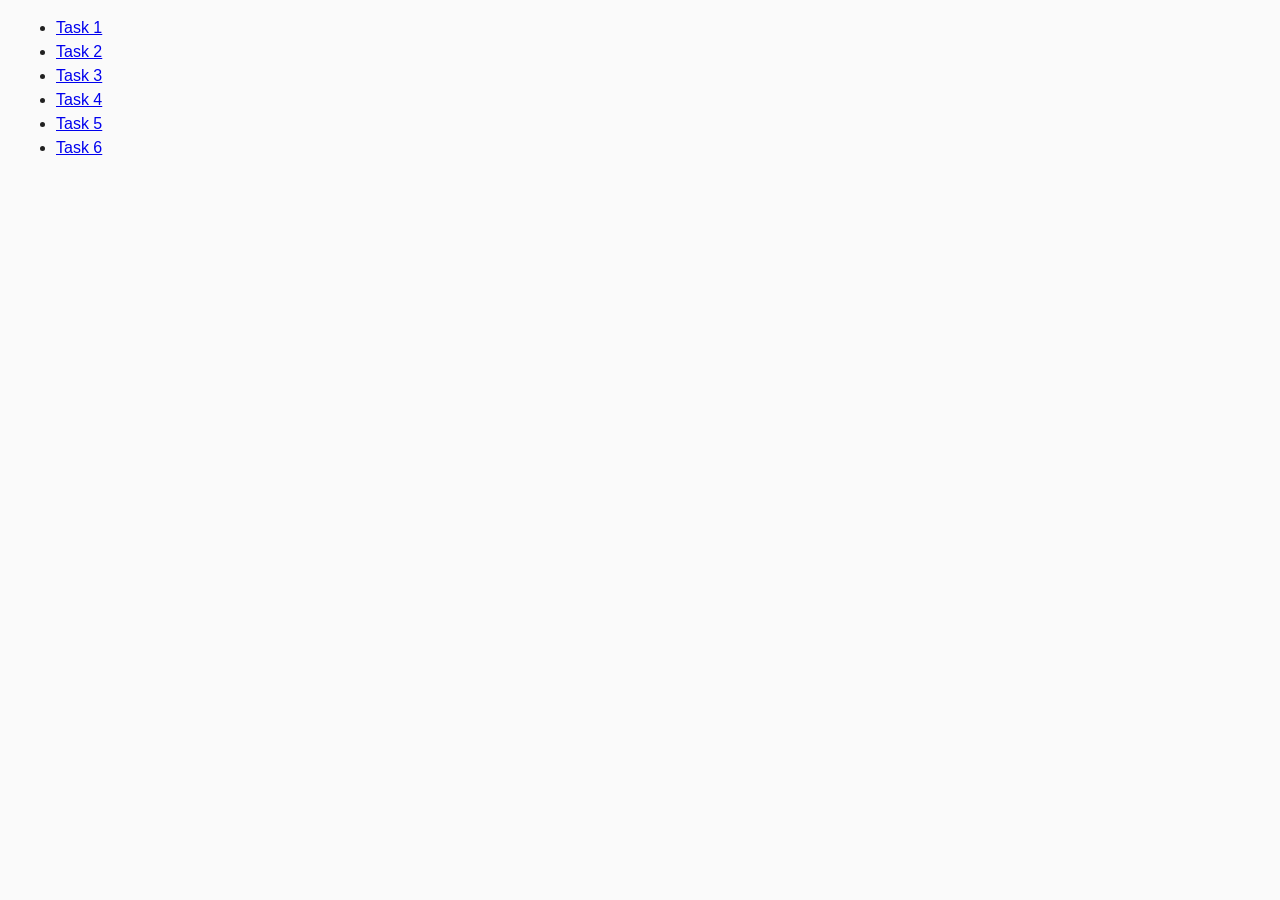
<file: index.html>
<!DOCTYPE html>
<html lang="en">
  <head>
    <meta charset="UTF-8" />
    <meta http-equiv="X-UA-Compatible" content="IE=edge" />
    <meta name="viewport" content="width=device-width, initial-scale=1.0" />
    <title>Homework 7</title>
    <link rel="stylesheet" href="./css/common.css" />
  </head>
  <body>
    <ul>
      <li><a href="./task-1.html">Task 1</a></li>
      <li><a href="./task-2.html">Task 2</a></li>
      <li><a href="./task-3.html">Task 3</a></li>
      <li><a href="./task-4.html">Task 4</a></li>
      <li><a href="./task-5.html">Task 5</a></li>
      <li><a href="./task-6.html">Task 6</a></li>
    </ul>
  </body>
</html>
</file>
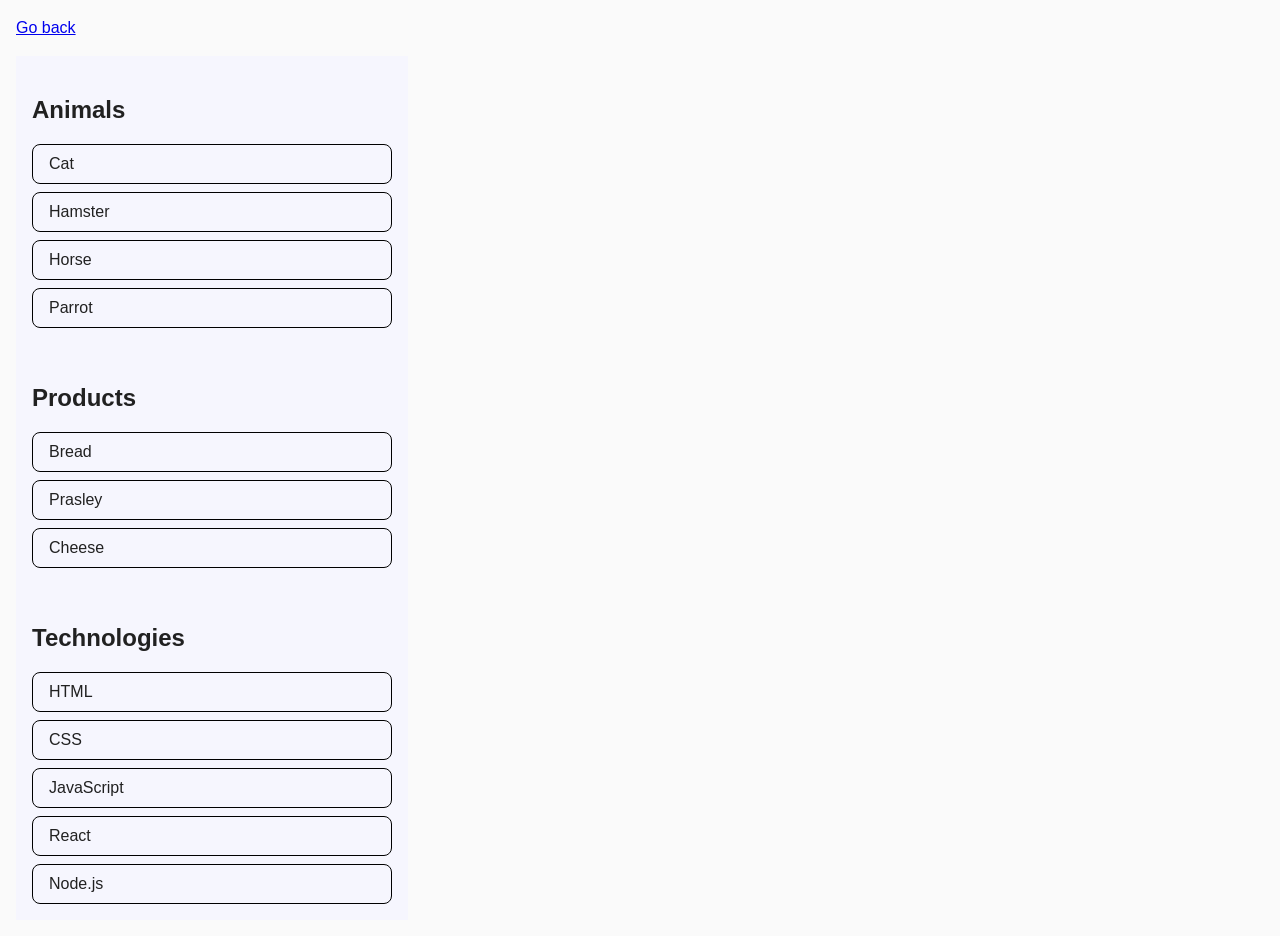
<file: task-1.html>
<!DOCTYPE html>
<html lang="en">
  <head>
    <meta charset="UTF-8" />
    <meta http-equiv="X-UA-Compatible" content="IE=edge" />
    <meta name="viewport" content="width=device-width, initial-scale=1.0" />
    <title>Task 1</title>
    <link rel="stylesheet" href="./css/common.css" />
    <link rel="stylesheet" href="./css/task-1.css" />
  </head>
  <body>
    <p><a href="./index.html">Go back</a></p>

    <ul id="categories">
      <li class="item">
        <h2>Animals</h2>

        <ul>
          <li>Cat</li>
          <li>Hamster</li>
          <li>Horse</li>
          <li>Parrot</li>
        </ul>
      </li>
      <li class="item">
        <h2>Products</h2>

        <ul>
          <li>Bread</li>
          <li>Prasley</li>
          <li>Cheese</li>
        </ul>
      </li>
      <li class="item">
        <h2>Technologies</h2>

        <ul>
          <li>HTML</li>
          <li>CSS</li>
          <li>JavaScript</li>
          <li>React</li>
          <li>Node.js</li>
        </ul>
      </li>
    </ul>

    <script src="./js/task-1.js" type="module"></script>
  </body>
</html>
</file>
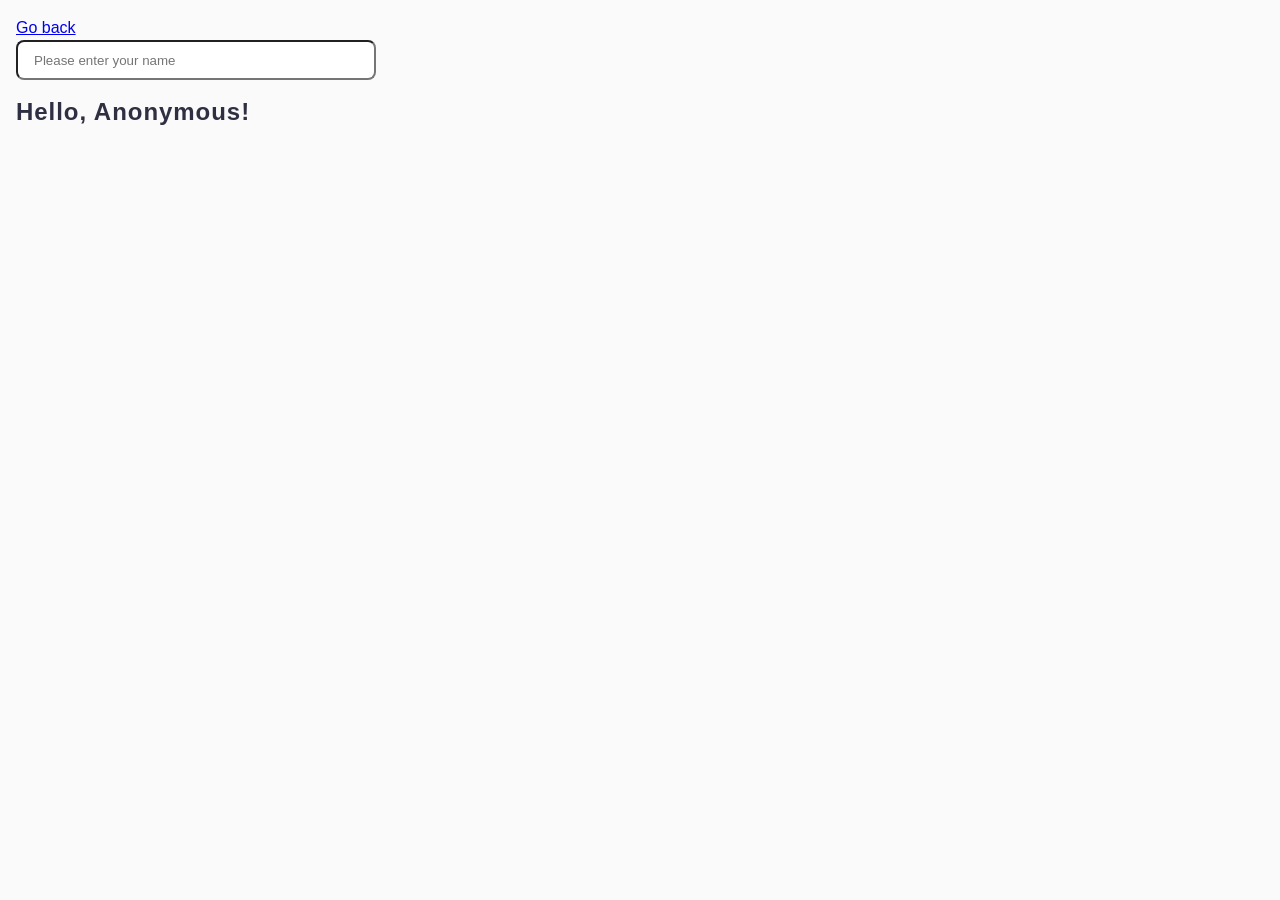
<file: task-3.html>
<!DOCTYPE html>
<html lang="en">
  <head>
    <meta charset="UTF-8" />
    <meta http-equiv="X-UA-Compatible" content="IE=edge" />
    <meta name="viewport" content="width=device-width, initial-scale=1.0" />
    <title>Task 3</title>
    <link rel="stylesheet" href="./css/common.css" />
    <link rel="stylesheet" href="./css/task-3.css" />

  </head>
  <body>
    <p><a href="./index.html">Go back</a></p>

    <input type="text" id="name-input" placeholder="Please enter your name" />
    <h1>Hello, <span id="name-output">Anonymous</span>!</h1>

    <script src="./js/task-3.js" type="module"></script>
  </body>
</html>
</file>
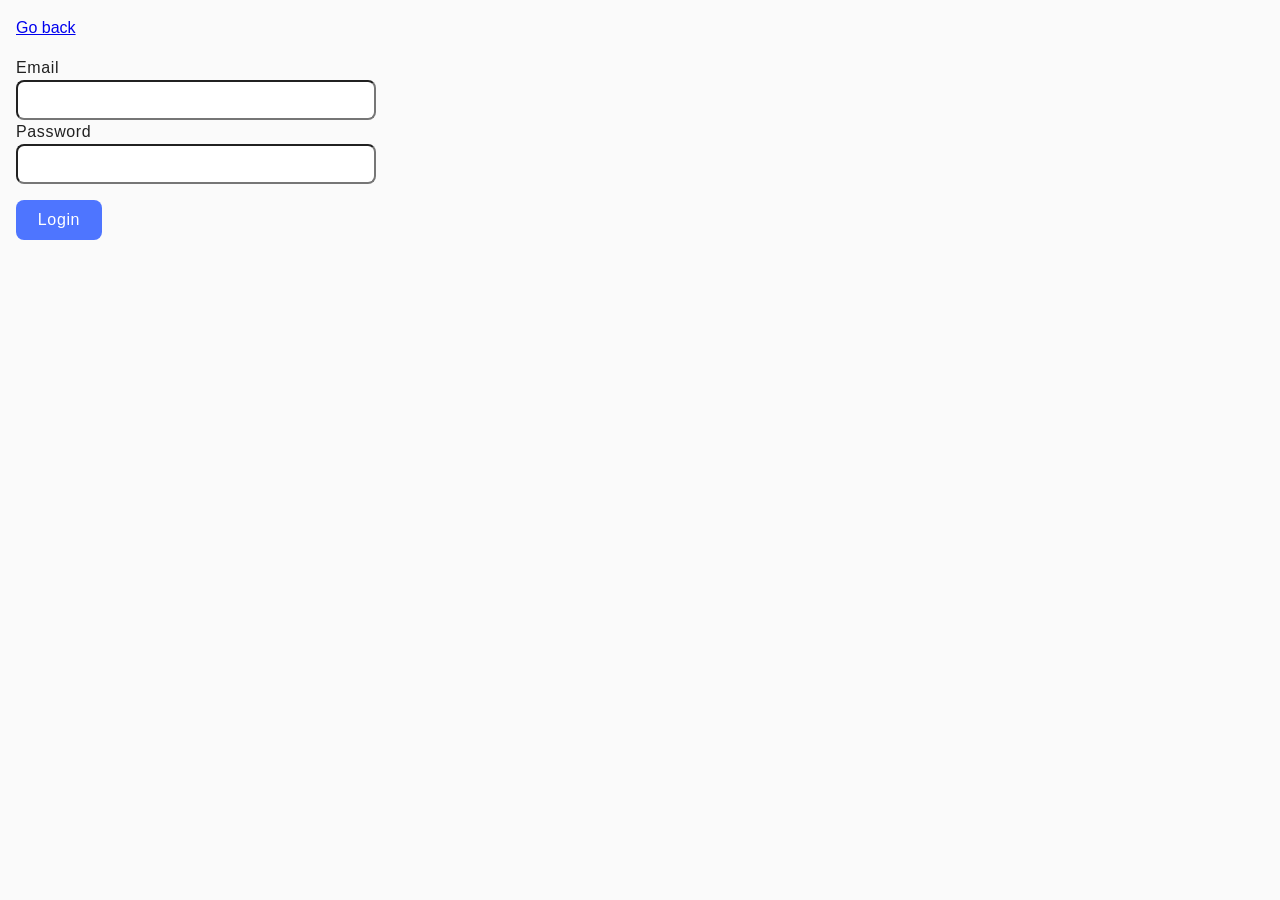
<file: task-4.html>
<!DOCTYPE html>
<html lang="en">
  <head>
    <meta charset="UTF-8" />
    <meta http-equiv="X-UA-Compatible" content="IE=edge" />
    <meta name="viewport" content="width=device-width, initial-scale=1.0" />
    <title>Task 4</title>
    <link rel="stylesheet" href="./css/common.css" />
    <link rel="stylesheet" href="./css/task-4.css" />
  </head>
  <body>
    <p><a href="./index.html">Go back</a></p>

    <form class="login-form">
      <label>
        Email
        <input type="email" name="email" />
      </label>
      <label>
        Password
        <input type="password" name="password" />
      </label>
      <button type="submit">Login</button>
    </form>

    <script src="./js/task-4.js" type="module"></script>
  </body>
</html>
</file>
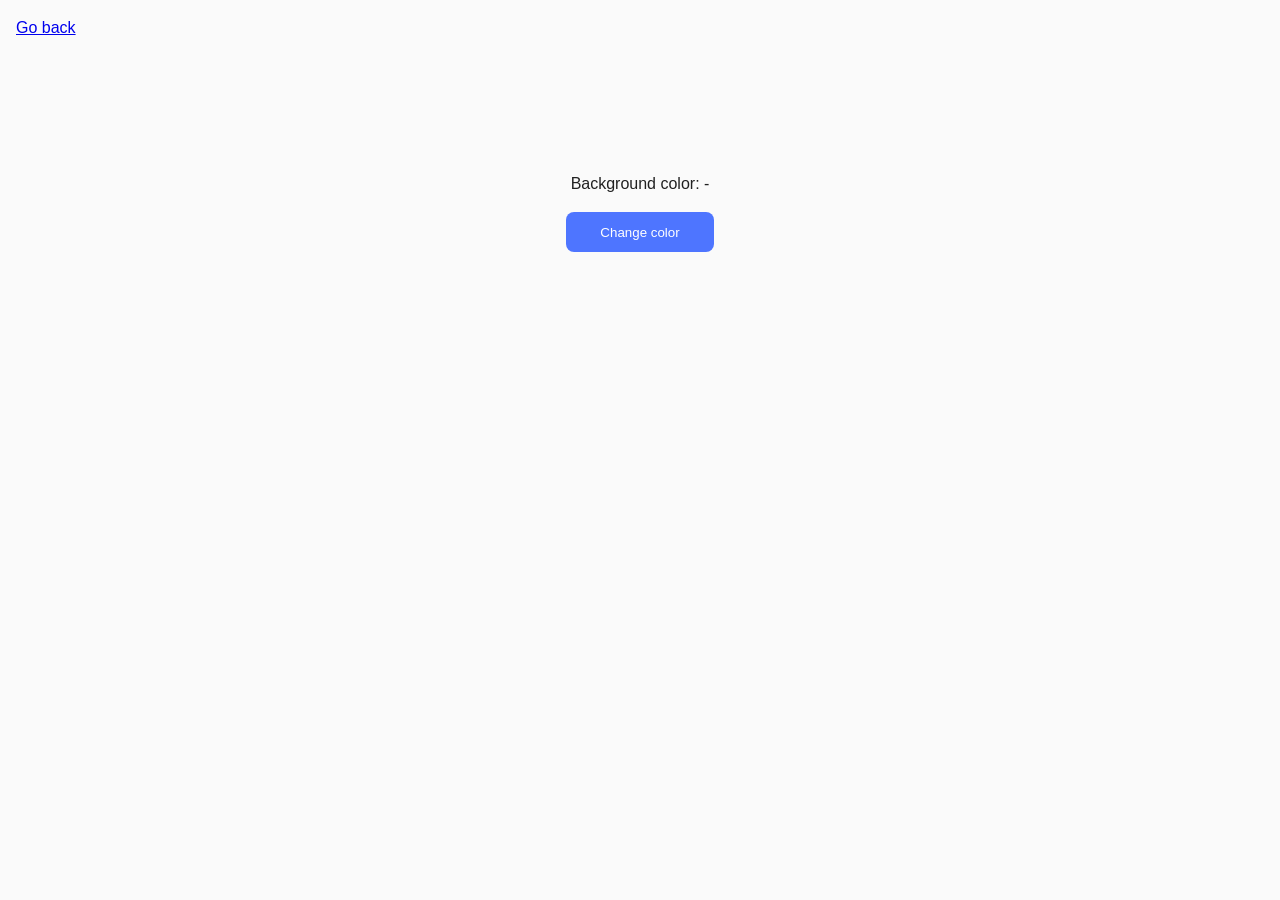
<file: task-5.html>
<!DOCTYPE html>
<html lang="en">
  <head>
    <meta charset="UTF-8" />
    <meta http-equiv="X-UA-Compatible" content="IE=edge" />
    <meta name="viewport" content="width=device-width, initial-scale=1.0" />
    <title>Task 5</title>
    <link rel="stylesheet" href="./css/common.css" />
    <link rel="stylesheet" href="./css/task-5.css" />
  </head>
  <body>
    <p><a href="./index.html">Go back</a></p>

    <div class="widget">
      <p>Background color: <span class="color">-</span></p>
      <button type="button" class="change-color">Change color</button>
    </div>

    <script src="./js/task-5.js" type="module"></script>
  </body>
</html>
</file>
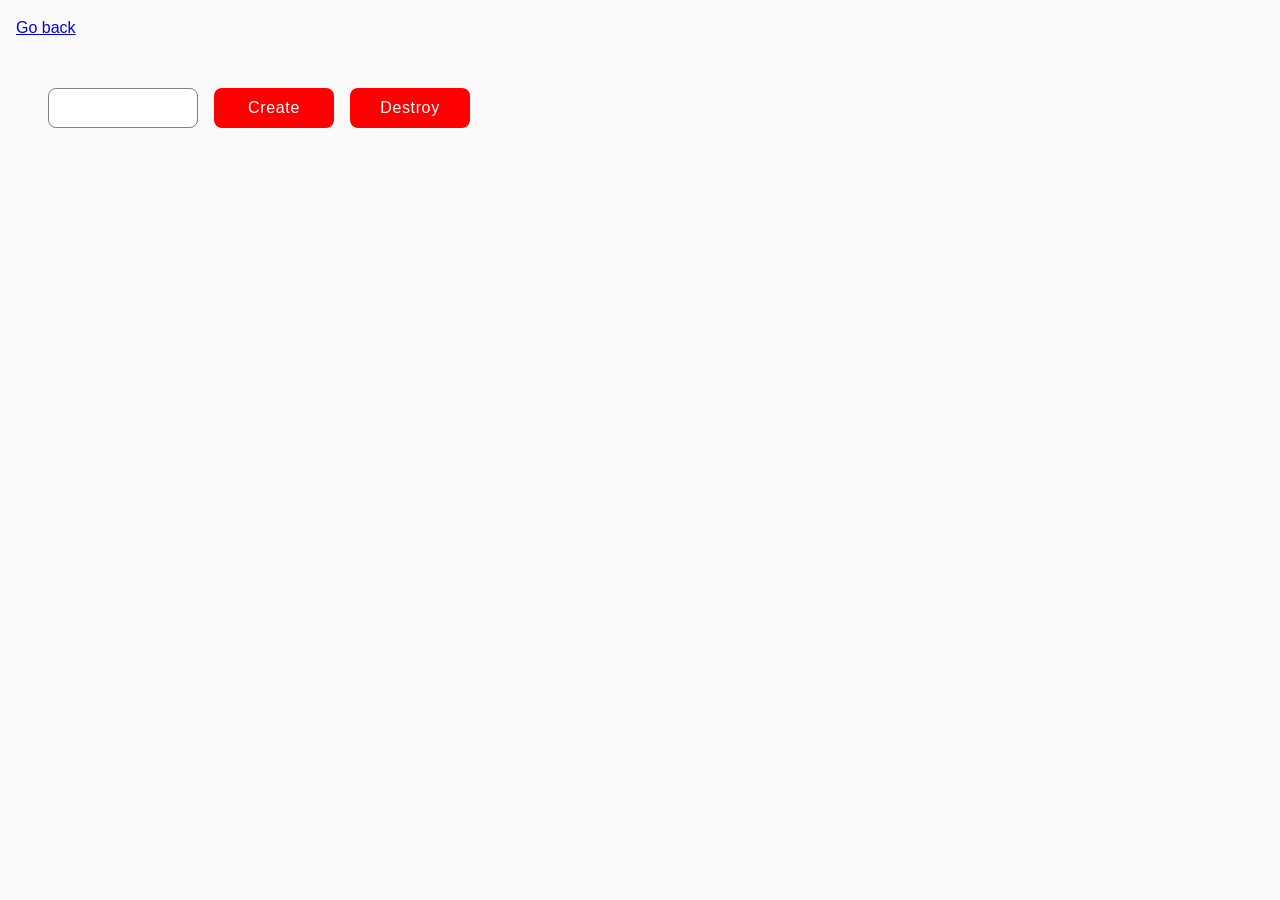
<file: task-6.html>
<!DOCTYPE html>
<html lang="en">
  <head>
    <meta charset="UTF-8" />
    <meta http-equiv="X-UA-Compatible" content="IE=edge" />
    <meta name="viewport" content="width=device-width, initial-scale=1.0" />
    <title>Task 6</title>
    <link rel="stylesheet" href="./css/common.css" />
    <link rel="stylesheet" href="./css/task-6.css" />
  </head>
  <body>
    <p><a href="./index.html">Go back</a></p>

    <div id="controls">
      <input type="number" min="1" max="100" step="1" />
      <button type="button" data-create>Create</button>
      <button type="button" data-destroy>Destroy</button>
    </div>

    <div id="boxes"></div>

    <script src="./js/task-6.js" type="module"></script>
  </body>
</html>
</file>
<file: css/common.css>
* {
  box-sizing: border-box;
}

body {
  margin: 16px;
  font-family: -apple-system, BlinkMacSystemFont, 'Segoe UI', Roboto, Oxygen,
    Ubuntu, Cantarell, 'Open Sans', 'Helvetica Neue', sans-serif;
  -webkit-font-smoothing: antialiased;
  -moz-osx-font-smoothing: grayscale;
  background-color: #fafafa;
  color: #212121;
  line-height: 1.5;
}
</file>
<file: css/task-1.css>
ul{
    padding: 0;
    display: flex;
    flex-direction: column;
    width: 392px;
}

.item{
    background-color: #F6F6FE;
    padding: 16px;
}

.item ul{
    row-gap: 8px;
}

.item h2{
    margin-bottom: 16px;
}

.item ul li{
    border: 1px solid black;
    border-radius: 8px;
    height: 40px;
    width: 360px;
    display: flex;
    align-items: center;
    padding: 8px 0 8px 16px;
}

li{
    list-style: none;
}
</file>
<file: css/task-3.css>
ul{
    padding: 0;
    margin: 0;
}

p{
    padding: 0;
    margin: 0;
}

input{
    width: 360px;
    height: 40px;
    padding: 8px 0 8px 16px;
    border-radius: 8px;
}

span{
    font-family: var(--font-family);
    font-weight: 600;
    font-size: 24px;
    line-height: 1.33333;
    letter-spacing: 0.04em;
    color: #2e2f42;
}

h1{
    font-family: var(--font-family);
    font-weight: 600;
    font-size: 24px;
    line-height: 1.33333;
    letter-spacing: 0.04em;
    color: #2e2f42;
}
</file>
<file: css/task-4.css>
.login-form{
    display: flex;
    flex-direction: column;
    height: 100%;
    width: 100%;
}

label{
    display: flex;
    flex-direction: column;
    font-family: var(--font-family);
    font-weight: 400;
    font-size: 16px;
    line-height: 1.5;
    letter-spacing: 0.04em;
}

input{
    width: 360px;
    height: 40px;
    border-radius: 8px;
}

button{
    border-radius: 8px;
    padding: 8px 16px;
    width: 86px;
    height: 40px;
    background-color: #4E75FF;
    color: white;
    box-shadow: none;
    border: none;
    margin-top: 16px;
    font-family: var(--font-family);
    font-weight: 400;
    font-size: 16px;
    line-height: 1.5;
    letter-spacing: 0.04em;
}
</file>
<file: css/task-5.css>
.widget{
    display: flex;
    flex-direction: column;
    padding: 100px 88px;
    align-items: center;
    justify-content: center;
}

button{
    border-radius: 8px;
    padding: 8px 16px;
    width: 148px;
    height: 40px;
    color: white;
    background-color: #4e75ff;
    border: none;
}
</file>
<file: css/task-6.css>
div#controls{
    padding: 32px;
    gap: 16px;
    display: flex;
    flex-direction: row;
    align-items: center;
}

div#boxes{
    padding: 32px;
    display: flex;
    flex-direction: row;
}

INPUT{
    border: 1px solid #808080;
    border-radius: 8px;
    padding: 8px 72px;
    width: 150px;
    height: 40px;
}

button{
    font-family: var(--font-family);
    font-weight: 500;
    font-size: 16px;
    line-height: 1.5;
    letter-spacing: 0.04em;
    color: #fff;
    border-radius: 8px;
    padding: 8px 16px;
    width: 120px;
    height: 40px;
    border: none;
    background-color: red;
}
</file>
